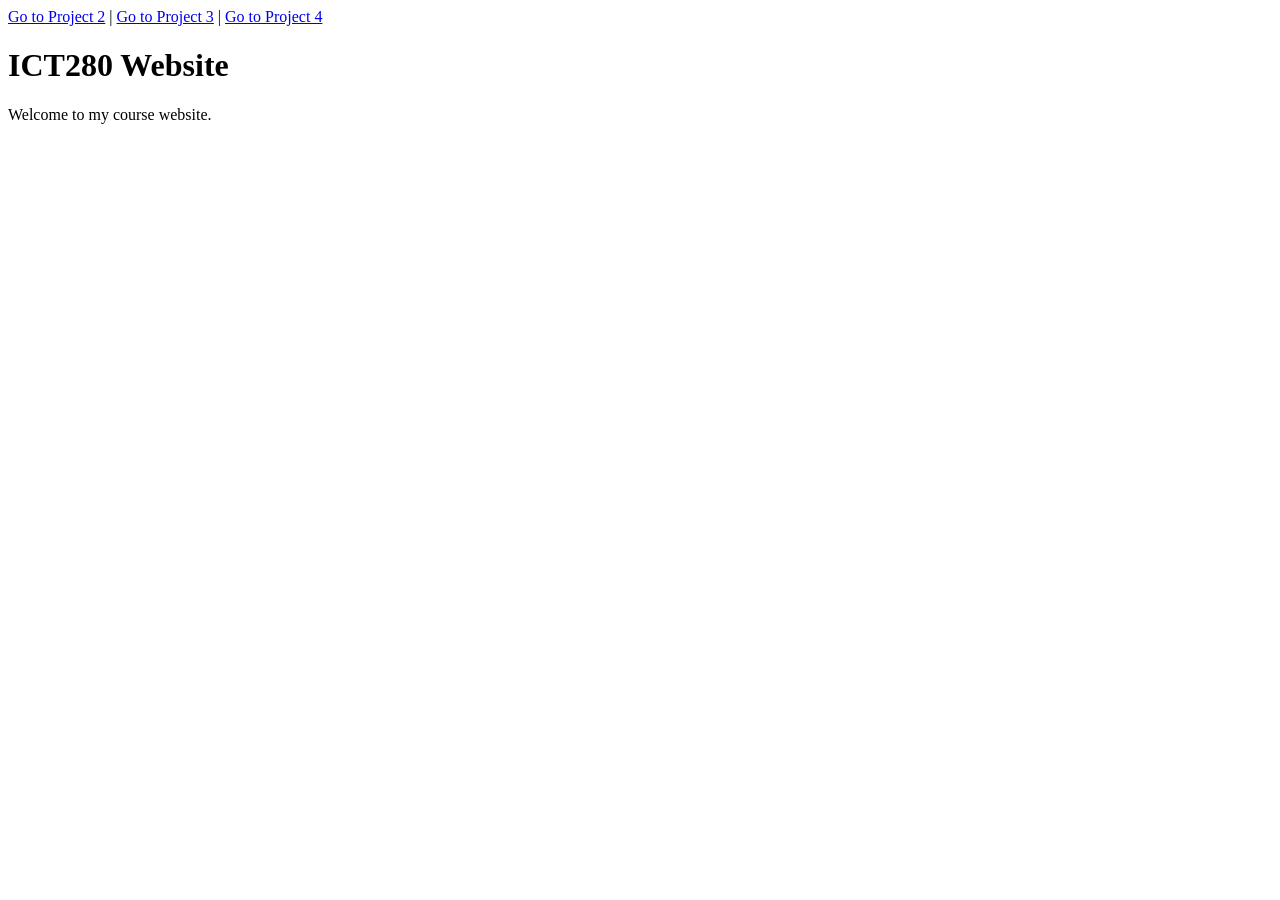
<file: index.html>
<!DOCTYPE html>
<html>
    <head>
        <title>ICT280 Home </title>
    </head>
    <body>
         <nav>
            
            
            
              <a href="html/Project2.html">Go to Project 2</a> | <a href="html/Project3.html">Go to Project 3</a> | <a href="html/Project4.html">Go to Project 4</a>
        

            </nav>

        <h1>ICT280 Website</h1>

        <p> Welcome to my course website.</p>

    
    </body>
</html>
</file>
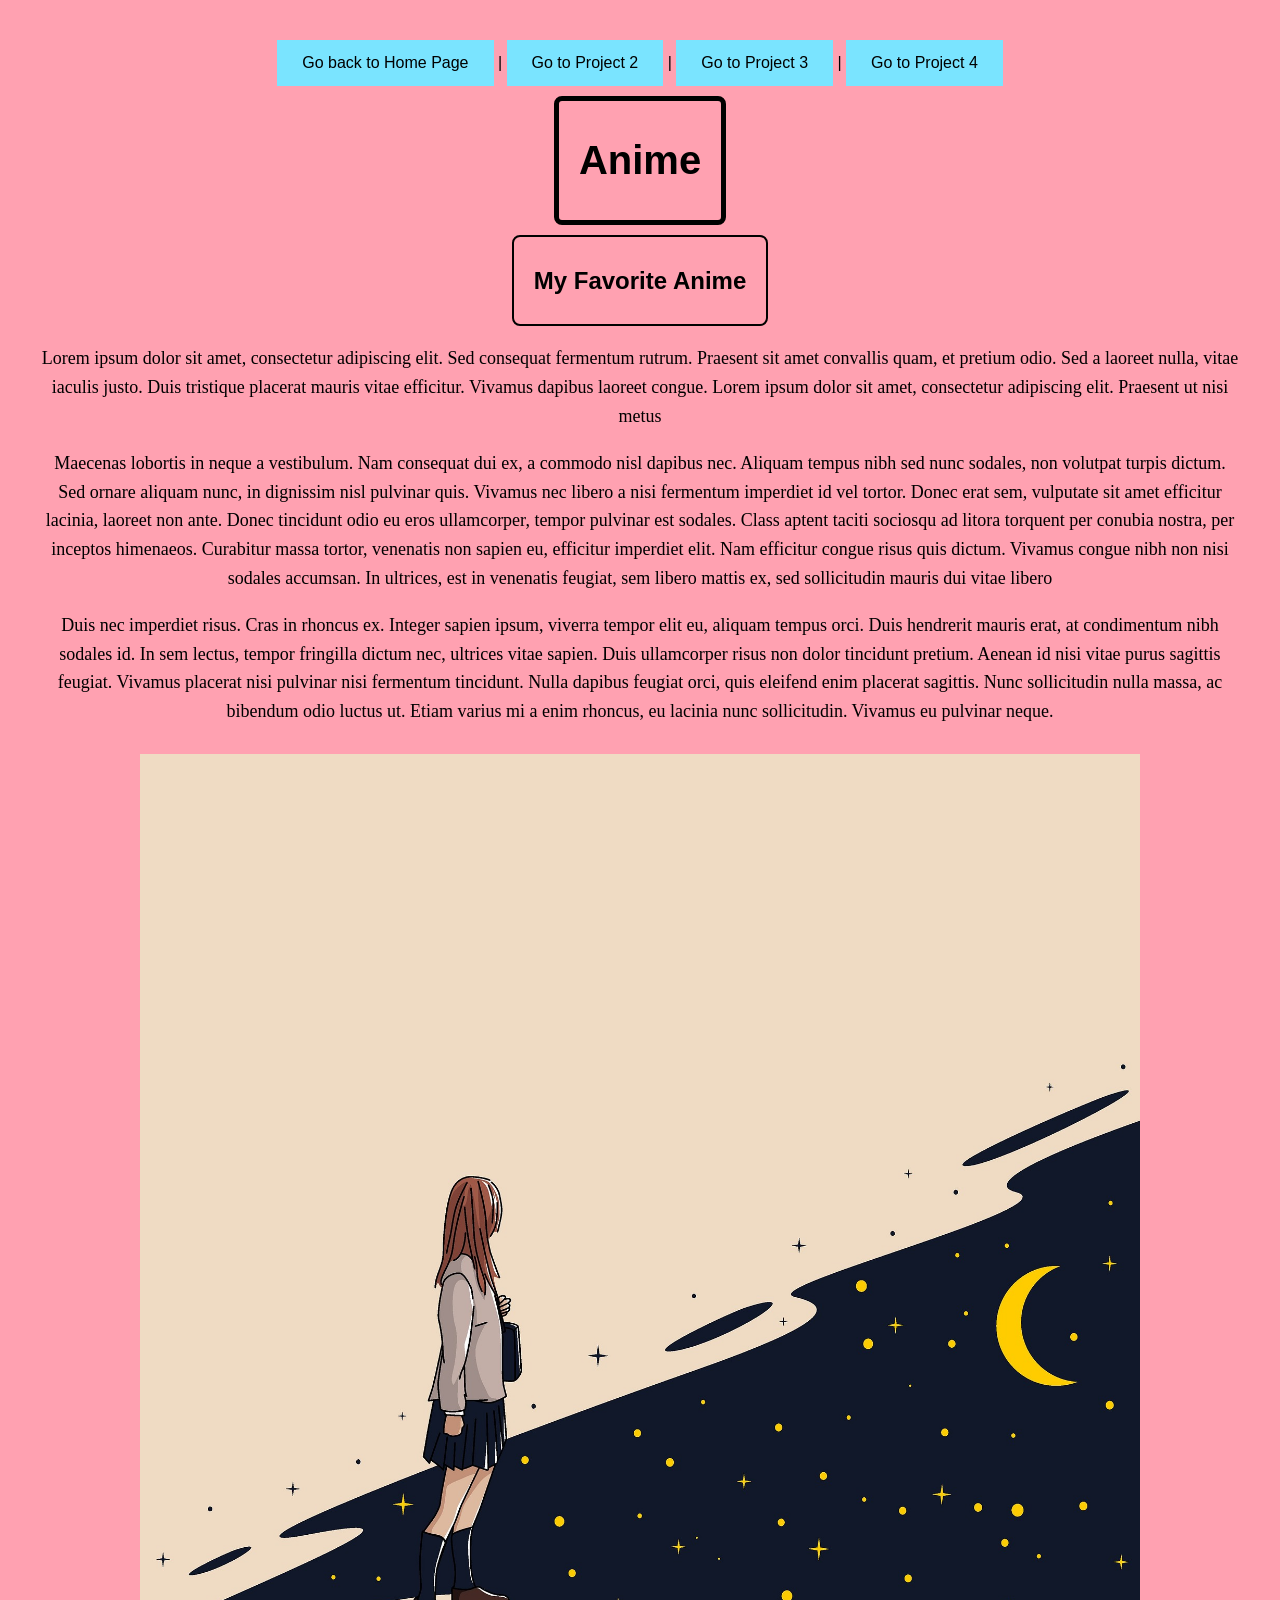
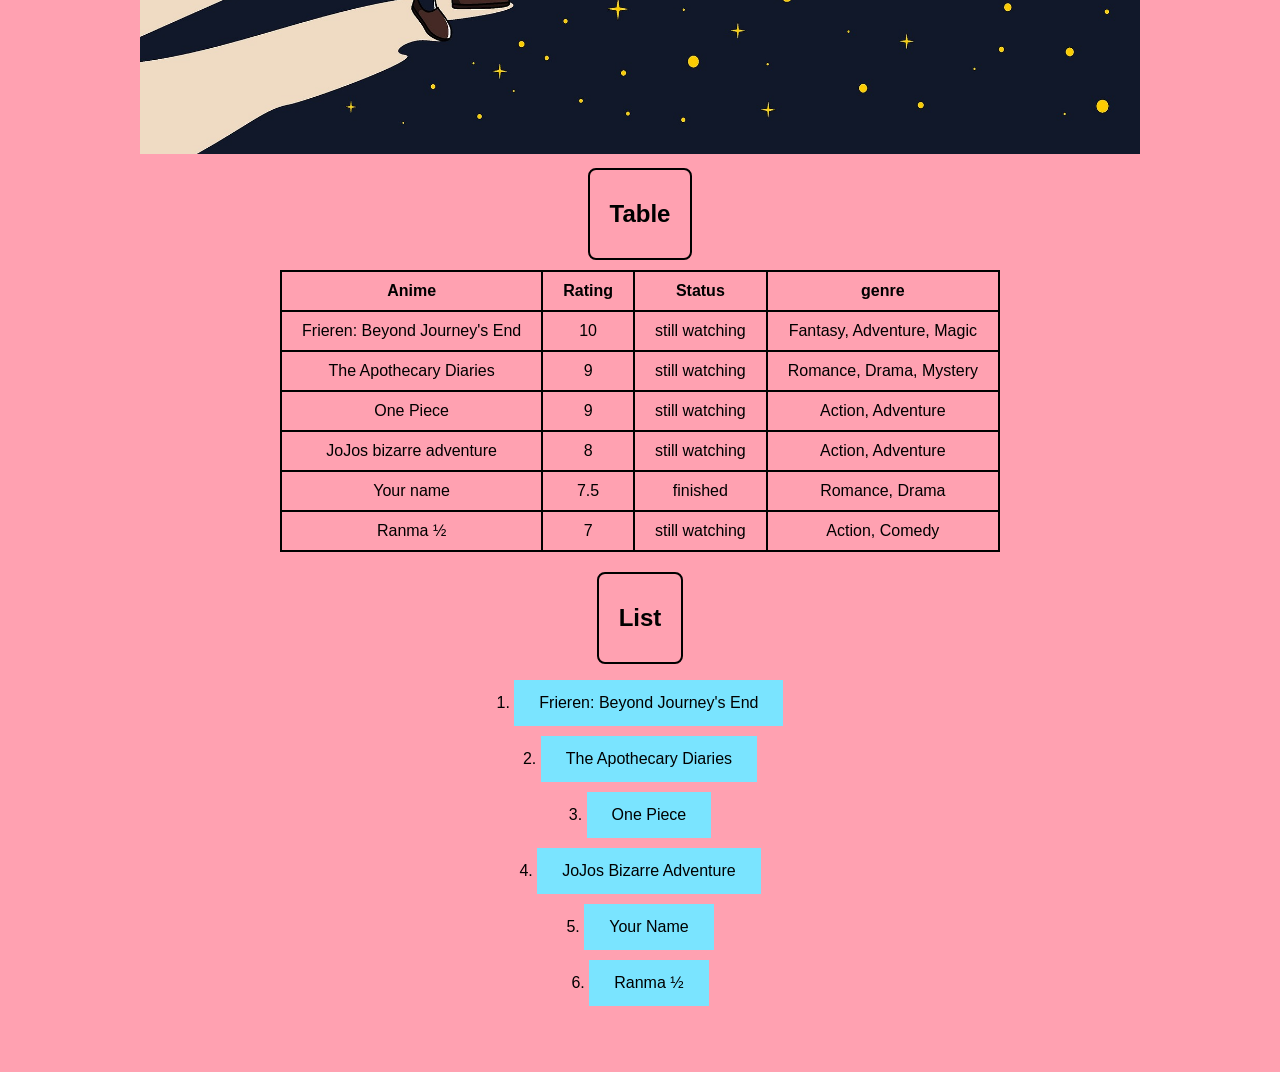
<file: html/Project3.html>
<!DOCTYPE html>
<html lang="en">
    <head>

        <meta charset="UTF-8">

        <title>My Website</title>
        <link rel="stylesheet" href="../css/styles.css">
        
    </head>
    <body>
         <nav>
            
            
            
            <a href="../index.html">Go back to Home Page</a> | <a href="Project2.html">Go to Project 2</a> | <a href="Project3.html">Go to Project 3</a> | <a href="Project4.html">Go to Project 4</a>
        

            </nav>
       
        <div class="box-container">
    <h1> Anime</h1>
        </div>
        <div class="box-sub-container">
       <h2> My Favorite Anime </h2>
        </div>

         <p> Lorem ipsum dolor sit amet, consectetur adipiscing elit. Sed consequat fermentum rutrum. Praesent sit amet convallis quam, et pretium odio. Sed a laoreet nulla, vitae iaculis justo. Duis tristique placerat mauris vitae efficitur. Vivamus dapibus laoreet congue. Lorem ipsum dolor sit amet, consectetur adipiscing elit. Praesent ut nisi metus </p>
         <p> Maecenas lobortis in neque a vestibulum. Nam consequat dui ex, a commodo nisl dapibus nec. Aliquam tempus nibh sed nunc sodales, non volutpat turpis dictum. Sed ornare aliquam nunc, in dignissim nisl pulvinar quis. Vivamus nec libero a nisi fermentum imperdiet id vel tortor. Donec erat sem, vulputate sit amet efficitur lacinia, laoreet non ante. Donec tincidunt odio eu eros ullamcorper, tempor pulvinar est sodales. Class aptent taciti sociosqu ad litora torquent per conubia nostra, per inceptos himenaeos. Curabitur massa tortor, venenatis non sapien eu, efficitur imperdiet elit. Nam efficitur congue risus quis dictum. Vivamus congue nibh non nisi sodales accumsan. In ultrices, est in venenatis feugiat, sem libero mattis ex, sed sollicitudin mauris dui vitae libero </p>
         <p> Duis nec imperdiet risus. Cras in rhoncus ex. Integer sapien ipsum, viverra tempor elit eu, aliquam tempus orci. Duis hendrerit mauris erat, at condimentum nibh sodales id. In sem lectus, tempor fringilla dictum nec, ultrices vitae sapien. Duis ullamcorper risus non dolor tincidunt pretium. Aenean id nisi vitae purus sagittis feugiat. Vivamus placerat nisi pulvinar nisi fermentum tincidunt. Nulla dapibus feugiat orci, quis eleifend enim placerat sagittis. Nunc sollicitudin nulla massa, ac bibendum odio luctus ut. Etiam varius mi a enim rhoncus, eu lacinia nunc sollicitudin. Vivamus eu pulvinar neque. </p>

         <img src="../images/test_img_2.jpg" alt="images of anime" >

         
           
            <div class="box-sub-container">
         <h2>Table</h2>
            </div>
            <table>
                <tr>
                    <th> Anime </th>
                    <th> Rating </th>
                    <th> Status </th>
                    <th> genre </th>
                </tr>
                <tr>
                    <td> Frieren: Beyond Journey's End </td>
                    <td> 10 </td>
                    <td> still watching </td> 
                    <td> Fantasy, Adventure, Magic </td>
                </tr>
                 <tr>
                    <td> The Apothecary Diaries </td>
                    <td> 9 </td>
                    <td> still watching </td>
                    <td> Romance, Drama, Mystery </td>
                </tr>
                <tr>
                    <td> One Piece </td>
                    <td> 9 </td>
                    <td> still watching </td>
                    <td> Action, Adventure </td>
                </tr>
                <tr>
                    <td> JoJos bizarre adventure </td>
                    <td> 8 </td>
                    <td> still watching </td>
                    <td> Action, Adventure </td>
                </tr>
                <tr>
                    <td> Your name </td>
                    <td> 7.5 </td>
                    <td> finished </td>
                    <td> Romance, Drama </td>
                </tr>
                <tr>
                    <td> Ranma ½ </td>
                    <td> 7 </td>
                    <td> still watching </td>
                    <td> Action, Comedy </td>
                </tr>
            </table>
                 <div class="box-sub-container">
          <h2>List</h2>
            </div>
    
            <ul>

                <li><a href="https://en.wikipedia.org/wiki/Frieren" target="_blank"> Frieren: Beyond Journey's End </a></li>
                <li><a href="https://en.wikipedia.org/wiki/The_Apothecary_Diaries" target="_blank"> The Apothecary Diaries </a></li>
                <li><a href="https://en.wikipedia.org/wiki/One_Piece" target="_blank"> One Piece </a></li>
                <li><a href="https://en.wikipedia.org/wiki/JoJo%27s_Bizarre_Adventure" target="_blank"> JoJos Bizarre Adventure </a></li>
                <li><a href="https://en.wikipedia.org/wiki/Your_Name" target="_blank"> Your Name </a></li>
                <li><a href="https://en.wikipedia.org/wiki/Ranma_½" target="_blank"> Ranma ½ </a></li>
            </ul>
        
        
             
    </body>

          
</html>
</file>
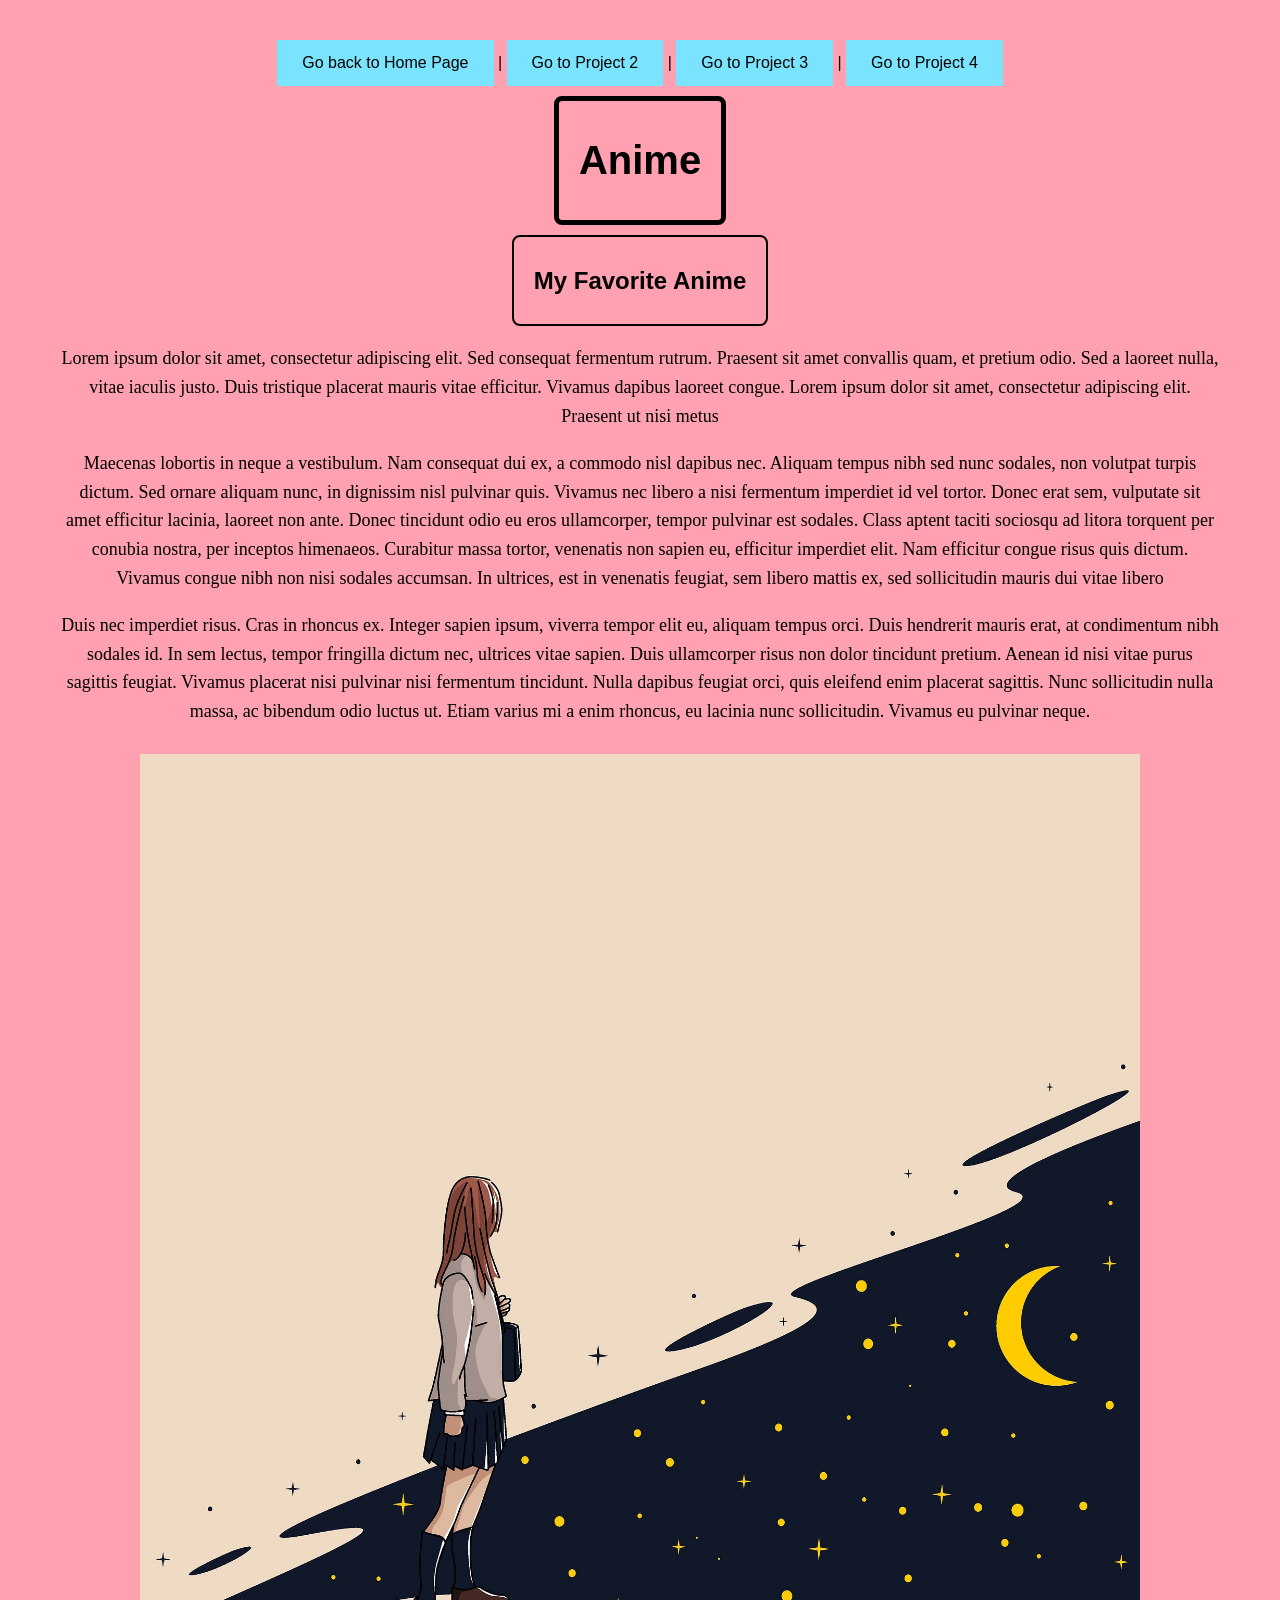
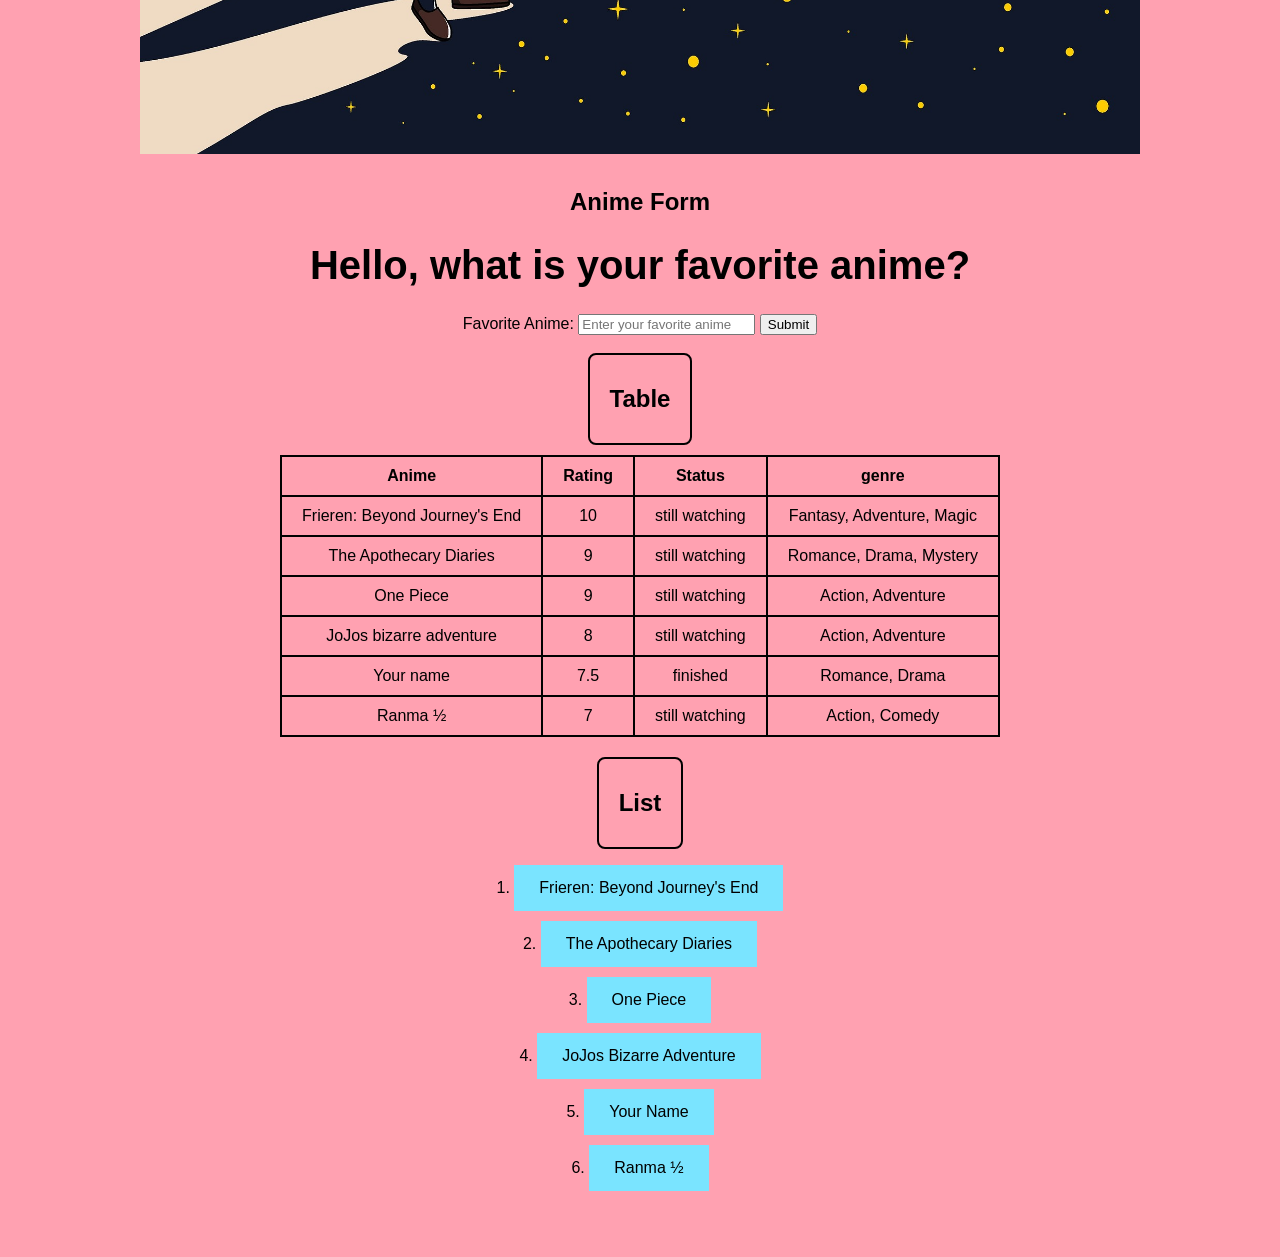
<file: html/Project4.html>
<!DOCTYPE html>
<html lang="en">
    <head>
   
        <meta charset="UTF-8">

        <title>My Website</title>
        <link rel="stylesheet" href="../css/styles2.css">
        <meta name="viewport" content="width=device-width, initial-scale=1.0">
    
        
    </head>
    
    <body>
         <nav>
            
            
            
            <a href="../index.html">Go back to Home Page</a> | <a href="Project2.html">Go to Project 2</a> | <a href="Project3.html">Go to Project 3</a> | <a href="Project4.html">Go to Project 4</a>
        

            </nav>
       
        <div class="box-container">
    <h1> Anime</h1>
        </div>
        <div class="box-sub-container">
       <h2> My Favorite Anime </h2>
        </div>

         <p> Lorem ipsum dolor sit amet, consectetur adipiscing elit. Sed consequat fermentum rutrum. Praesent sit amet convallis quam, et pretium odio. Sed a laoreet nulla, vitae iaculis justo. Duis tristique placerat mauris vitae efficitur. Vivamus dapibus laoreet congue. Lorem ipsum dolor sit amet, consectetur adipiscing elit. Praesent ut nisi metus </p>
         <p> Maecenas lobortis in neque a vestibulum. Nam consequat dui ex, a commodo nisl dapibus nec. Aliquam tempus nibh sed nunc sodales, non volutpat turpis dictum. Sed ornare aliquam nunc, in dignissim nisl pulvinar quis. Vivamus nec libero a nisi fermentum imperdiet id vel tortor. Donec erat sem, vulputate sit amet efficitur lacinia, laoreet non ante. Donec tincidunt odio eu eros ullamcorper, tempor pulvinar est sodales. Class aptent taciti sociosqu ad litora torquent per conubia nostra, per inceptos himenaeos. Curabitur massa tortor, venenatis non sapien eu, efficitur imperdiet elit. Nam efficitur congue risus quis dictum. Vivamus congue nibh non nisi sodales accumsan. In ultrices, est in venenatis feugiat, sem libero mattis ex, sed sollicitudin mauris dui vitae libero </p>
         <p> Duis nec imperdiet risus. Cras in rhoncus ex. Integer sapien ipsum, viverra tempor elit eu, aliquam tempus orci. Duis hendrerit mauris erat, at condimentum nibh sodales id. In sem lectus, tempor fringilla dictum nec, ultrices vitae sapien. Duis ullamcorper risus non dolor tincidunt pretium. Aenean id nisi vitae purus sagittis feugiat. Vivamus placerat nisi pulvinar nisi fermentum tincidunt. Nulla dapibus feugiat orci, quis eleifend enim placerat sagittis. Nunc sollicitudin nulla massa, ac bibendum odio luctus ut. Etiam varius mi a enim rhoncus, eu lacinia nunc sollicitudin. Vivamus eu pulvinar neque. </p>

         <img src="../images/test_img_2.jpg" alt="images of anime" >

         <div id="animeContainer">
            <h2>Anime Form</h2> 
            <h1 id="HI">Hello, what is your favorite anime?</h1>
        <form id ="animeForm">
                <label for="animeInput">Favorite Anime:</label>
                <input type="text" id="animeInput" placeholder="Enter your favorite anime">
                <button id="submitBtn">Submit</button>
                <p id="result"></p>
        </form>
          </div>

        

        

           
            <div class="box-sub-container">
         <h2>Table</h2>
            </div>
            <table>
                <tr>
                    <th> Anime </th>
                    <th> Rating </th>
                    <th> Status </th>
                    <th> genre </th>
                </tr>
                <tr>
                    <td> Frieren: Beyond Journey's End </td>
                    <td> 10 </td>
                    <td> still watching </td> 
                    <td> Fantasy, Adventure, Magic </td>
                </tr>
                 <tr>
                    <td> The Apothecary Diaries </td>
                    <td> 9 </td>
                    <td> still watching </td>
                    <td> Romance, Drama, Mystery </td>
                </tr>
                <tr>
                    <td> One Piece </td>
                    <td> 9 </td>
                    <td> still watching </td>
                    <td> Action, Adventure </td>
                </tr>
                <tr>
                    <td> JoJos bizarre adventure </td>
                    <td> 8 </td>
                    <td> still watching </td>
                    <td> Action, Adventure </td>
                </tr>
                <tr>
                    <td> Your name </td>
                    <td> 7.5 </td>
                    <td> finished </td>
                    <td> Romance, Drama </td>
                </tr>
                <tr>
                    <td> Ranma ½ </td>
                    <td> 7 </td>
                    <td> still watching </td>
                    <td> Action, Comedy </td>
                </tr>
            </table>
                 <div class="box-sub-container">
          <h2>List</h2>
            </div>
    
            <ul>

                <li><a href="https://en.wikipedia.org/wiki/Frieren" target="_blank"> Frieren: Beyond Journey's End </a></li>
                <li><a href="https://en.wikipedia.org/wiki/The_Apothecary_Diaries" target="_blank"> The Apothecary Diaries </a></li>
                <li><a href="https://en.wikipedia.org/wiki/One_Piece" target="_blank"> One Piece </a></li>
                <li><a href="https://en.wikipedia.org/wiki/JoJo%27s_Bizarre_Adventure" target="_blank"> JoJos Bizarre Adventure </a></li>
                <li><a href="https://en.wikipedia.org/wiki/Your_Name" target="_blank"> Your Name </a></li>
                <li><a href="https://en.wikipedia.org/wiki/Ranma_½" target="_blank"> Ranma ½ </a></li>
            </ul>
        
        
     <script src="../js/Script.js"></script>        
    </body>

          
</html>
</file>
<file: css/styles.css>
body {
    background-color:  rgb(255, 161, 177);
    margin: 20px;
    padding: 20px; 40px;
    font-family: Arial, sans-serif;
    color: black;
    text-align: center;
}

img {
    width: 1000px;
    height: 1000px;
    margin: 10px;
}

h1 {
    font-size: 40px;
    text-align: center;


}
h2 {
    font-size: 24px;
    text-align: center;
}
p {
    font-size: 18px;
    line-height: 1.6;
    font-family: 'Times New Roman', Times, serif;
    color: black;
     text-align: center;
}



ul{
list-style-position: inside;
list-style-type: decimal;
    padding: 0;
     text-align: center;
}

a , a:visited  {
  background-color: #7ae4ff;
  color: rgb(0, 0, 0);
  padding: 14px 25px;
  margin-bottom: 10px;
  text-align: center;
  text-decoration: none;
  display: inline-block;
}

a:hover, a:active   {
  background-color: rgb(140, 203, 255);
}
.box-sub-container {
    display: block;
   border: 2px solid black;
   padding: 10px 20px;
    border-radius: 8px;
    width: fit-content;
    margin: auto;
    margin-bottom: 10px;

   
}
.box-container {
   display: inline-block;
   border: 5px solid black;
   padding: 10px 20px;
   border-radius: 8px;  
   margin-bottom: 10px;
   
}
table {
    border-collapse: collapse;
    margin: auto;         
    margin-bottom: 20px;
}

th, td {
    border: 2px solid black;
    padding: 10px 20px;
    text-align: center;
}
</file>
<file: css/styles2.css>
body {
    background-color:  rgb(255, 161, 177);
    margin: 20px;
    padding: 20px 40px;
    font-family: Arial, sans-serif;
    color: black;
    text-align: center;
}

img {
    width: 1000px;
    height: 1000px;
    margin: 10px;
}

h1 {
    font-size: 40px;
    text-align: center;


}
h2 {
    font-size: 24px;
    text-align: center;
}
p {
    font-size: 18px;
    line-height: 1.6;
    font-family: 'Times New Roman', Times, serif;
    color: black;
     text-align: center;
}



ul{
list-style-position: inside;
list-style-type: decimal;
    padding: 0;
     text-align: center;
}

a , a:visited  {
  background-color: #7ae4ff;
  color: rgb(0, 0, 0);
  padding: 14px 25px;
  margin-bottom: 10px;
  text-align: center;
  text-decoration: none;
  display: inline-block;
}

a:hover, a:active   {
  background-color: rgb(140, 203, 255);
}
.box-sub-container {
    display: block;
   border: 2px solid black;
   padding: 10px 20px;
    border-radius: 8px;
    width: fit-content;
    margin: auto;
    margin-bottom: 10px;

   
}
.box-container {
   display: inline-block;
   border: 5px solid black;
   padding: 10px 20px;
   border-radius: 8px;  
   margin-bottom: 10px;
   
}
table {
    border-collapse: collapse;
    margin: auto;         
    margin-bottom: 20px;
}

th, td {
    border: 2px solid black;
    padding: 10px 20px;
    text-align: center;
}
@media (max-width: 480px) {
    body {
        background-color: rgb(255, 161, 177);
        margin: 10px;
        padding: 10px 20px;
    }
    
    img {
        width: 100%;
        height: auto;
        margin: 10px 0;
    }
    
    h1 {
        font-size: 30px;
    }
    
    h2 {
        font-size: 20px;
    }
    
    p {
        font-size: 16px;
    }
    
    .box-sub-container, .box-container {
        width: 100%;
        box-sizing: border-box;
    }
    
}
</file>
